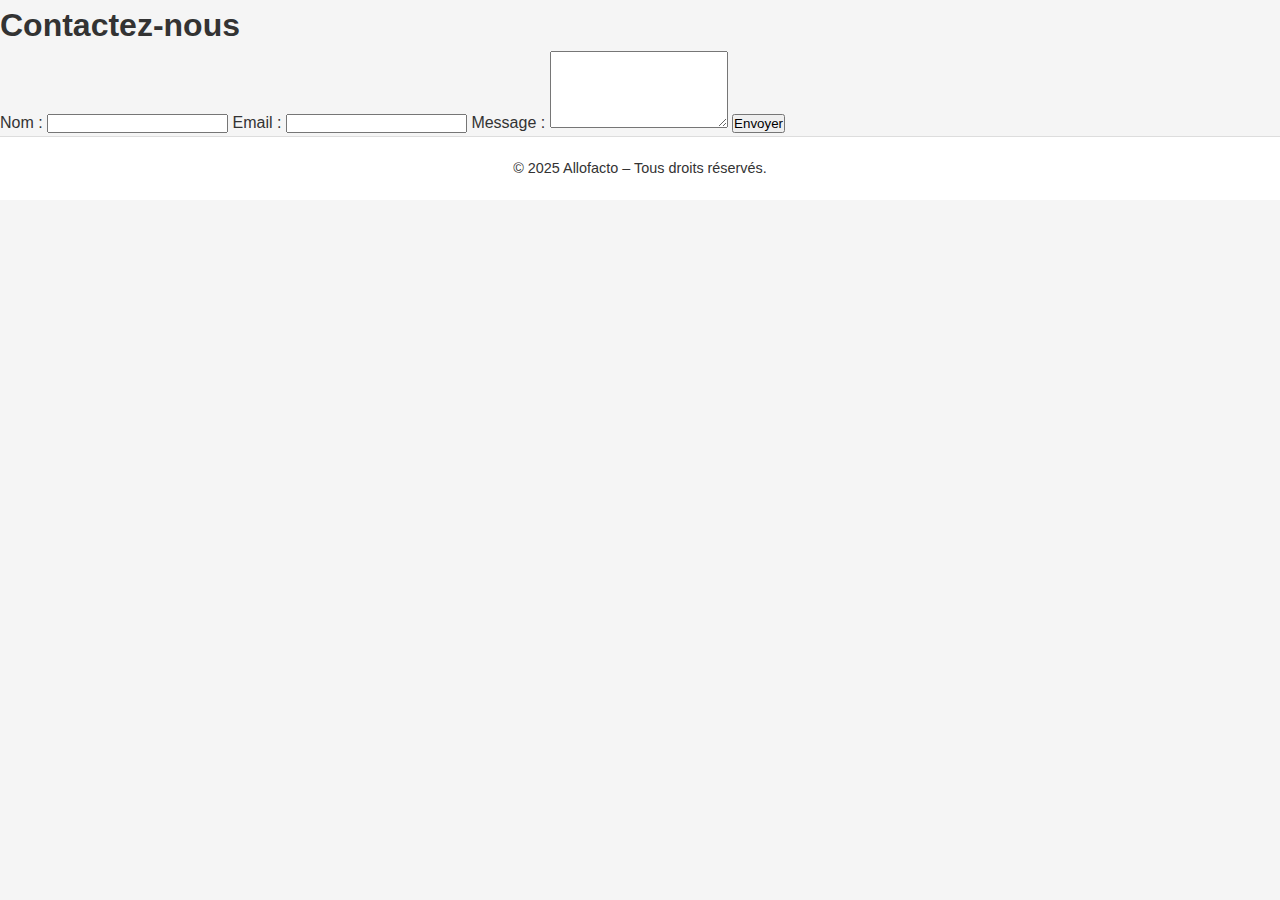
<file: contact.html>
<!DOCTYPE html>
<html lang="fr">

<head>
    <meta charset="UTF-8">
    <meta name="viewport" content="width=device-width, initial-scale=1.0">
    <title>Allofacto – Contact</title>
    <meta name="description" content="Contactez Allofacto pour vos projets sur mesure. Réponse rapide garantie.">
    <meta name="author" content="Allofacto">
    <link rel="stylesheet" href="Allofacto-css.css">

    <meta property="og:title" content="Allofacto – Contact">
    <meta property="og:description" content="Formulaire et coordonnées pour joindre notre équipe.">
    <meta property="og:image" content="images/logo.png">
    <meta property="og:type" content="website">
    <meta property="og:url" content="https://romainc76.github.io/Allofacto/contact.html">

    <link rel="icon" href="images/favicon.ico" type="image/x-icon">
</head>

<body>

    <main>
        <h1>Contactez-nous</h1>
        <section>
            <form action="https://formspree.io/f/tonformid" method="POST">
                <label for="nom">Nom :</label>
                <input type="text" name="nom" id="nom" required>

                <label for="email">Email :</label>
                <input type="email" name="_replyto" id="email" required>

                <label for="message">Message :</label>
                <textarea name="message" id="message" rows="5" required></textarea>

                <button type="submit">Envoyer</button>
            </form>
        </section>
    </main>

    <footer>
        <p>© 2025 Allofacto – Tous droits réservés.</p>
    </footer>

    <script src="menu.js"></script>
</body>

</html>
</file>
<file: Allofacto-css.css>
/* ======== RESET CSS ======== */
* {
  margin: 0;
  padding: 0;
  box-sizing: border-box;
}

body {
  font-family: Arial, sans-serif;
  line-height: 1.6;
  background-color: #f5f5f5;
  color: #333;
}

img {
  max-width: 100%;
  display: block;
}

/* ======== CONTAINER GÉNÉRAL ======== */
.container {
  width: 90%;
  max-width: 1200px;
  margin: 0 auto;
}

/* ======== HEADER PERSONNALISÉ ======== */
header[role="banner"] {
  background-color: #fff;
  padding: 20px;
  border-bottom: 1px solid #ddd;
}

.logo {
  text-align: center;
  margin-bottom: 10px;
}

.logo img {
  max-height: 80px;
}

.presentation {
  text-align: center;
  font-size: 0.95rem;
  color: #444;
  margin-bottom: 20px;
  padding: 0 10px;
}

nav {
  display: flex;
  justify-content: center;
  align-items: center;
  flex-direction: column;
}

.nav-links {
  list-style: none;
  display: flex;
  gap: 20px;
  flex-wrap: wrap;
}

.nav-links li a {
  text-decoration: none;
  color: #333;
  font-weight: bold;
  padding: 10px 15px;
  border-radius: 4px;
  transition: background 0.3s;
}

.nav-links li a:hover {
  background-color: #007BFF;
  color: white;
}

.burger {
  display: none;
  font-size: 2rem;
  cursor: pointer;
  margin-bottom: 10px;
}

/* ======== HERO ======== */
.hero {
  text-align: center;
  padding: 40px 20px;
  background-color: #e9ecef;
}

/* ======== CATEGORIE FLEX ======== */
.categorie {
  display: flex;
  flex-wrap: wrap;
  gap: 20px;
  justify-content: center;
  padding: 30px 20px;
}

.categorie a {
  flex: 1 1 250px;
  max-width: 300px;
}

.categorie img {
  border-radius: 8px;
  box-shadow: 0 0 10px rgba(0,0,0,0.1);
  transition: transform 0.3s;
  cursor: pointer;
}

.categorie img:hover {
  transform: scale(1.05);
}

/* ======== FORMULAIRE ======== */
.formulaire-section {
  padding: 40px 20px;
  background-color: #fff;
  max-width: 600px;
  margin: 0 auto;
}

.contact-form {
  display: flex;
  flex-direction: column;
  gap: 15px;
}

.contact-form input,
.contact-form textarea {
  padding: 10px;
  border: 1px solid #ccc;
  border-radius: 4px;
}

.contact-form button {
  padding: 12px;
  background-color: #007BFF;
  border: none;
  color: white;
  font-weight: bold;
  border-radius: 4px;
  cursor: pointer;
}

.contact-form button:hover {
  background-color: #0056b3;
}

/* ======== FOOTER ======== */
footer {
  background-color: #ffffff;
  padding: 20px 0;
  text-align: center;
  font-size: 0.9rem;
  border-top: 1px solid #ddd;
}

/* ======== LIGHTBOX ======== */
.lightbox-overlay {
  position: fixed;
  top: 0;
  left: 0;
  width: 100%;
  height: 100%;
  background: rgba(0,0,0,0.85);
  display: none;
  justify-content: center;
  align-items: center;
  z-index: 999;
}

.lightbox-overlay img {
  max-width: 90%;
  max-height: 90%;
  box-shadow: 0 0 30px #000;
}

/* ======== RESPONSIVE ======== */
@media (max-width: 768px) {
  .burger {
    display: block;
  }

  nav {
    align-items: flex-start;
  }

  .nav-links {
    display: none;
    flex-direction: column;
    width: 100%;
    gap: 0;
  }

  .nav-links.open {
    display: flex;
  }

  .nav-links li a {
    padding: 12px 20px;
    border-bottom: 1px solid #eee;
  }

  .categorie {
    flex-direction: column;
    align-items: center;
  }

  .presentation {
    font-size: 0.85rem;
  }
}
/* ==== STYLE PAGE REALISATIONS ==== */

body.realisations-body {
  background-color: #1c1c1c;
  color: #fff;
}

.realisations {
  padding: 40px 20px;
}

.realisations h1,
.realisations h2 {
  color: yellow;
  text-align: center;
  text-transform: uppercase;
  margin-bottom: 20px;
}

.realisations h2 {
  font-size: 1.5rem;
}

.section {
  margin-bottom: 50px;
}

.section ul {
  max-width: 800px;
  margin: 0 auto 20px;
  padding: 0 20px;
  list-style-type: disc;
}

.section ul li {
  margin: 8px 0;
  color: #e0e0e0;
}

.galerie {
  display: flex;
  flex-wrap: wrap;
  justify-content: center;
  gap: 20px;
  padding: 10px;
}

.galerie img {
  width: 200px;
  border: 4px solid yellow;
  border-radius: 5px;
  transition: transform 0.3s;
}

.galerie img:hover {
  transform: scale(1.05);
}
</file>
